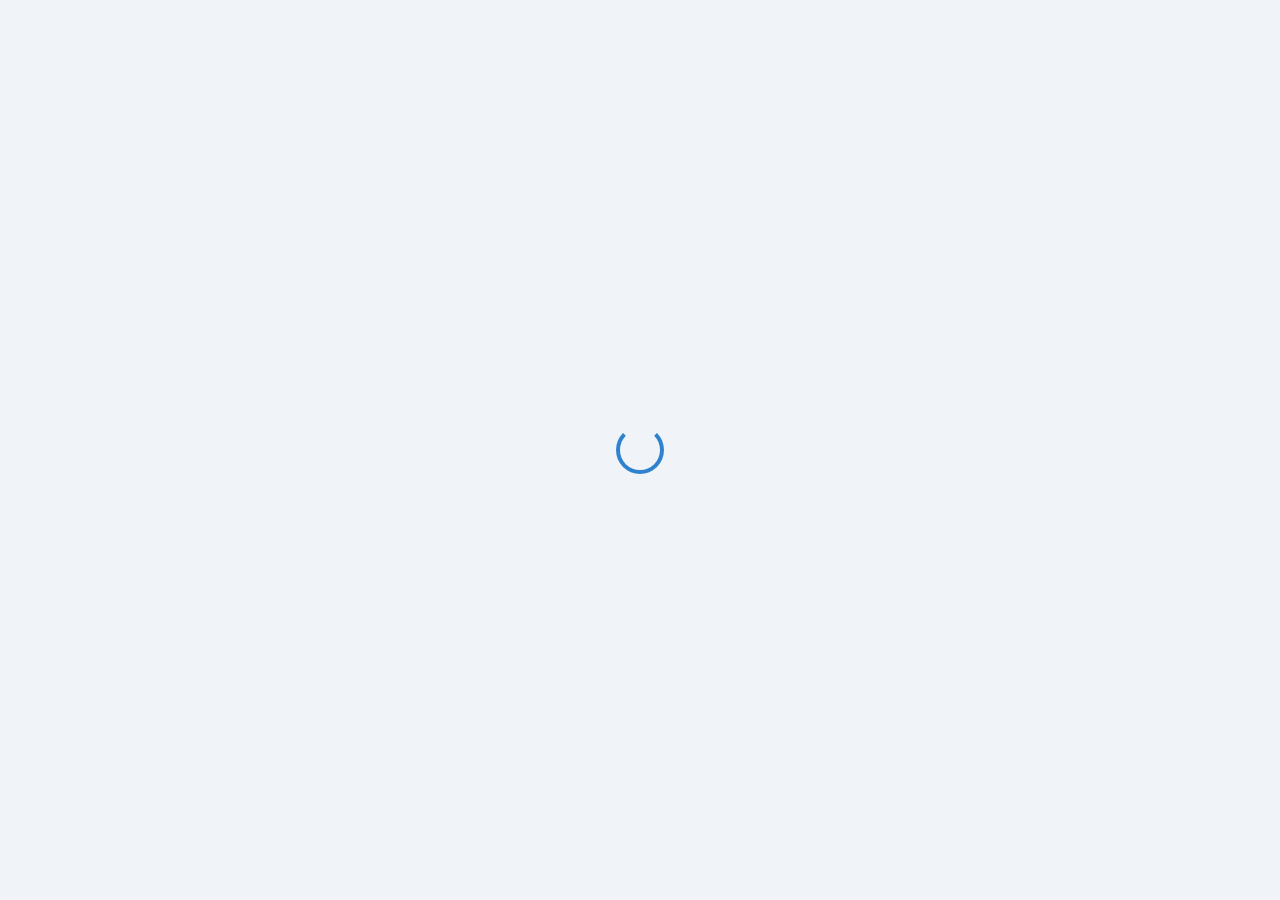
<file: RSSPlayer/RSS_Player/Components/Resources/DefaultPage.html>
<!DOCTYPE html>
<html lang="en">
<head>
    <meta charset="UTF-8">
    <title>RSS Player - No Configuration</title>
    <style>
        /* ... (previous CSS styles remain the same) ... */

        .loading {
            display: flex;
            justify-content: center;
            align-items: center;
            position: fixed;
            top: 0;
            left: 0;
            right: 0;
            bottom: 0;
            background-color: #f0f4f8;
            z-index: 9999;
            opacity: 1;
            transition: opacity 0.5s ease-in-out;
        }

            .loading.hidden {
                opacity: 0;
                pointer-events: none;
            }

        .spinner {
            width: 40px;
            height: 40px;
            border-radius: 50%;
            border: 4px solid #3182ce;
            border-top-color: transparent;
            animation: spin 1s linear infinite;
        }

        @keyframes spin {
            0% {
                transform: rotate(0deg);
            }

            100% {
                transform: rotate(360deg);
            }
        }
    </style>
</head>
<body>
    <div class="loading" id="loadingIndicator">
        <div class="spinner"></div>
    </div>

    <div class="container">
        <h1>RSS Player</h1>
        <p>No configuration found for this device.</p>
        <div class="mac-address">
            <strong>Device MAC Address:</strong>
            <span id="macAddress">Loading...</span>
        </div>
        <div class="instruction">
            <p>Please contact your administrator to configure this screen.</p>
            <p>Provide the MAC address shown above when requesting configuration.</p>
        </div>
    </div>

    <script>
        function getMacAddress() {
            const urlParams = new URLSearchParams(window.location.search);
            const macAddress = urlParams.get('mac') || 'Unable to retrieve MAC address';
            document.getElementById('macAddress').textContent = macAddress;
        }

        function hideLoadingIndicator() {
            const loadingIndicator = document.getElementById('loadingIndicator');
            loadingIndicator.classList.add('hidden');
        }

        window.onload = function () {
            getMacAddress();
            setTimeout(hideLoadingIndicator, 1500);
        };
    </script>
</body>
</html>
</file>
